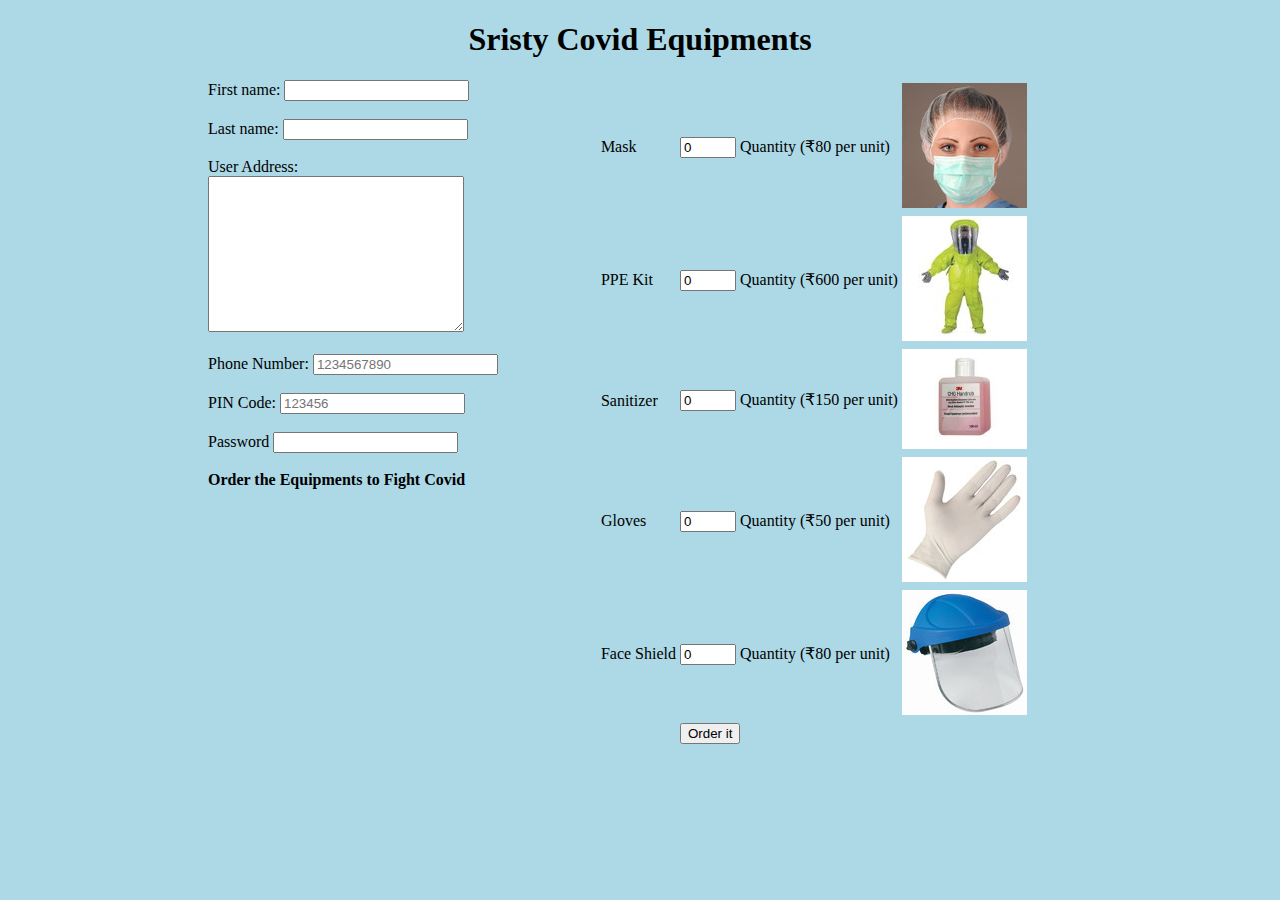
<file: index.html>
<!DOCTYPE html>
<html>
<head>
	<title>SAFETY EQUIPMENTS</title>
	<link rel="stylesheet" href="https://stackpath.bootstrapcdn.com/bootstrap/4.5.0/css/bootstrap.min.css" integrity="sha384-9aIt2nRpC12Uk9gS9baDl411NQApFmC26EwAOH8WgZl5MYYxFfc+NcPb1dKGj7Sk" crossorigin="anonymous">
	<link rel="stylesheet" type="text/css" href="style.css">
	<script type="text/javascript" src="jscript.js">
	</script>
</head>
<body>
	<h1>Sristy Covid Equipments</h1>
	<div class="container">
	<form action="action.html">
	<div class="detail">
	First name:
	<input type="text" name="firstname" pattern="[A-Za-z].{2,}" required><br><br>
	Last name:
	<input type="text" name="Lastname" pattern="[A-Za-z].{2,}"><br><br>
	User Address:<br>
	<textarea name="address" style="width:250px; height:150px;" pattern=".{10,}" required></textarea><br><br>
	Phone Number:
	<input type="tel" name="phone" placeholder="1234567890" pattern="[0-9]{10}" required><br><br>
	PIN Code:
	<input type="tel" name="pin" placeholder="123456" pattern="[0-9]{6}" required><br><br>
	<label for="psw">Password</label>
  <input type="password" id="psw" name="psw" onblur="CheckPassword()" required><br><br>
	<strong>Order the Equipments to Fight Covid</strong><br></div>
	<table>
		<tr>
     <td><label for="equip1">Mask</label></td><td> <input type="number" id="quantity1" name="quantity1" min="0" max="50" value="0"> Quantity (&#8377;80 per unit)<br></td>
     <td><img src="face-mask.jpg"></td>
      </tr><tr>
      <td><label for="equip2">PPE Kit</label></td><td> <input type="number" id="quantity2" name="quantity2" min="0" max="20" value="0"> Quantity (&#8377;600 per unit)<br></td>
      <td><img src="PPE-suit.jpg"></td>
      </tr><tr>
       <td><label for="equip3">Sanitizer</label></td><td> <input type="number" id="quantity3" name="quantity3" min="0" max="30" value="0"> Quantity (&#8377;150 per unit)<br></td><td><img src="sanitizer.jpg" width="50%" height="50%"></td>
      </tr><tr>
     <td><label for="equip1">Gloves</label></td><td> <input type="number" id="quantity4" name="quantity4" min="0" max="50" value="0"> Quantity (&#8377;50 per unit)<br></td><td><img src="disposable-gloves.jpg"></td>
      </tr><tr>
     <td><label for="equip1">Face Shield</label></td><td> <input type="number" id="quantity5" name="quantity5" min="0" max="50" value="0"> Quantity (&#8377;80 per unit)<br></td><td><img src="face-shields.jpg"></td>
      </tr><tr>
      	<td></td><td><button onclick="myFunction()">Order it</button></td>
      </tr>
</table>
	</form>
</div>


</body>
</html>
</file>
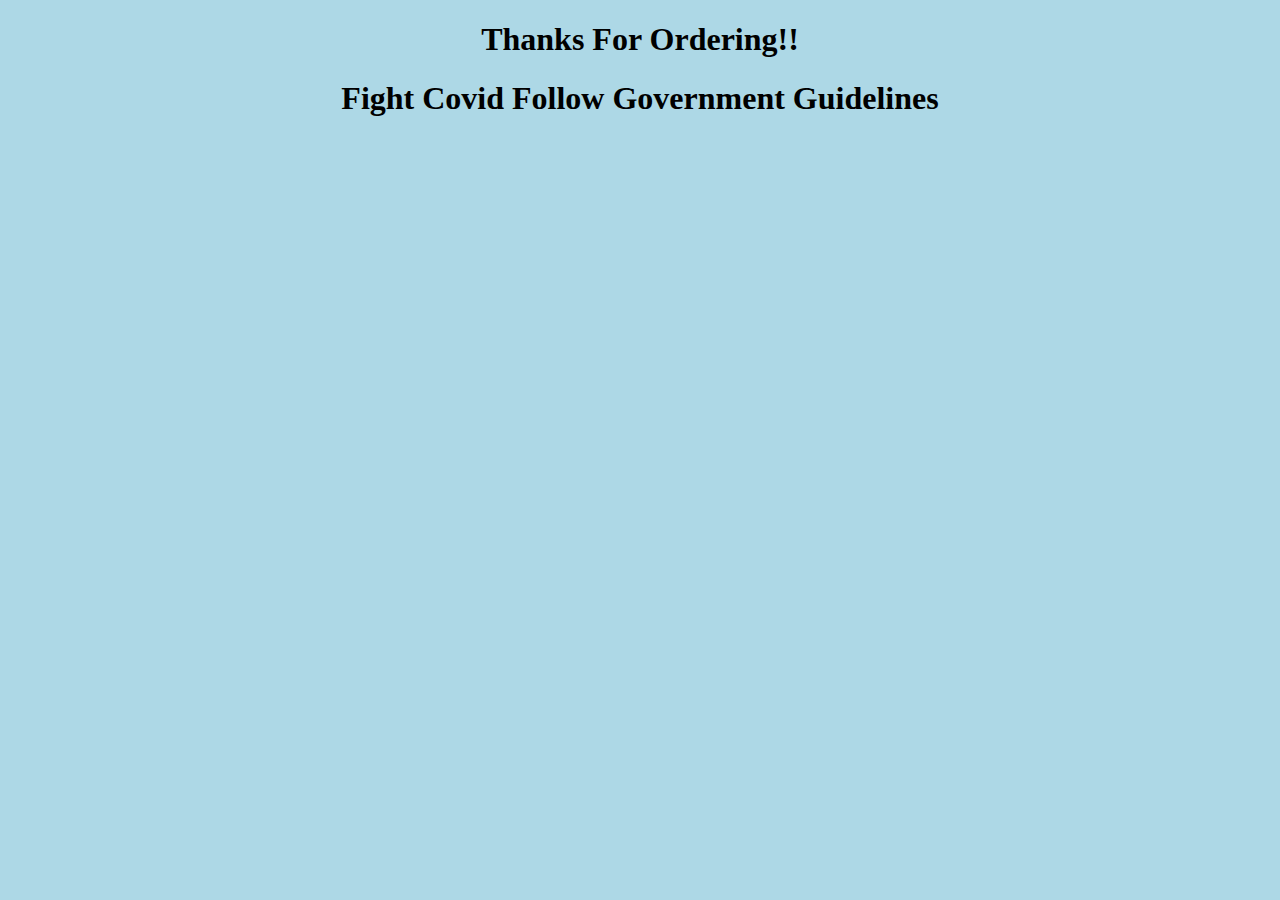
<file: action.html>
<!DOCTYPE html>
<html>
<head>
	<title>Welcome</title>
	<link rel="stylesheet" type="text/css" href="style.css">
	<script type="text/javascript" src="jscript.js"></script>
</head>
<body>
	<h1>Thanks For Ordering!!</h1>
	<h1>Fight Covid Follow Government Guidelines</h1>

</body>
</html>
</file>
<file: style.css>
body
{
	background-color: lightblue;
}
.container{float:left;}
.container{margin-left:200px;} /* this gives space for the label on the left */
.container .clear{clear:both;}
.detail{float:left;}
.detail{margin-right: 100px;}
.detail{clear: both;}
h1{text-align: center;}
</file>
